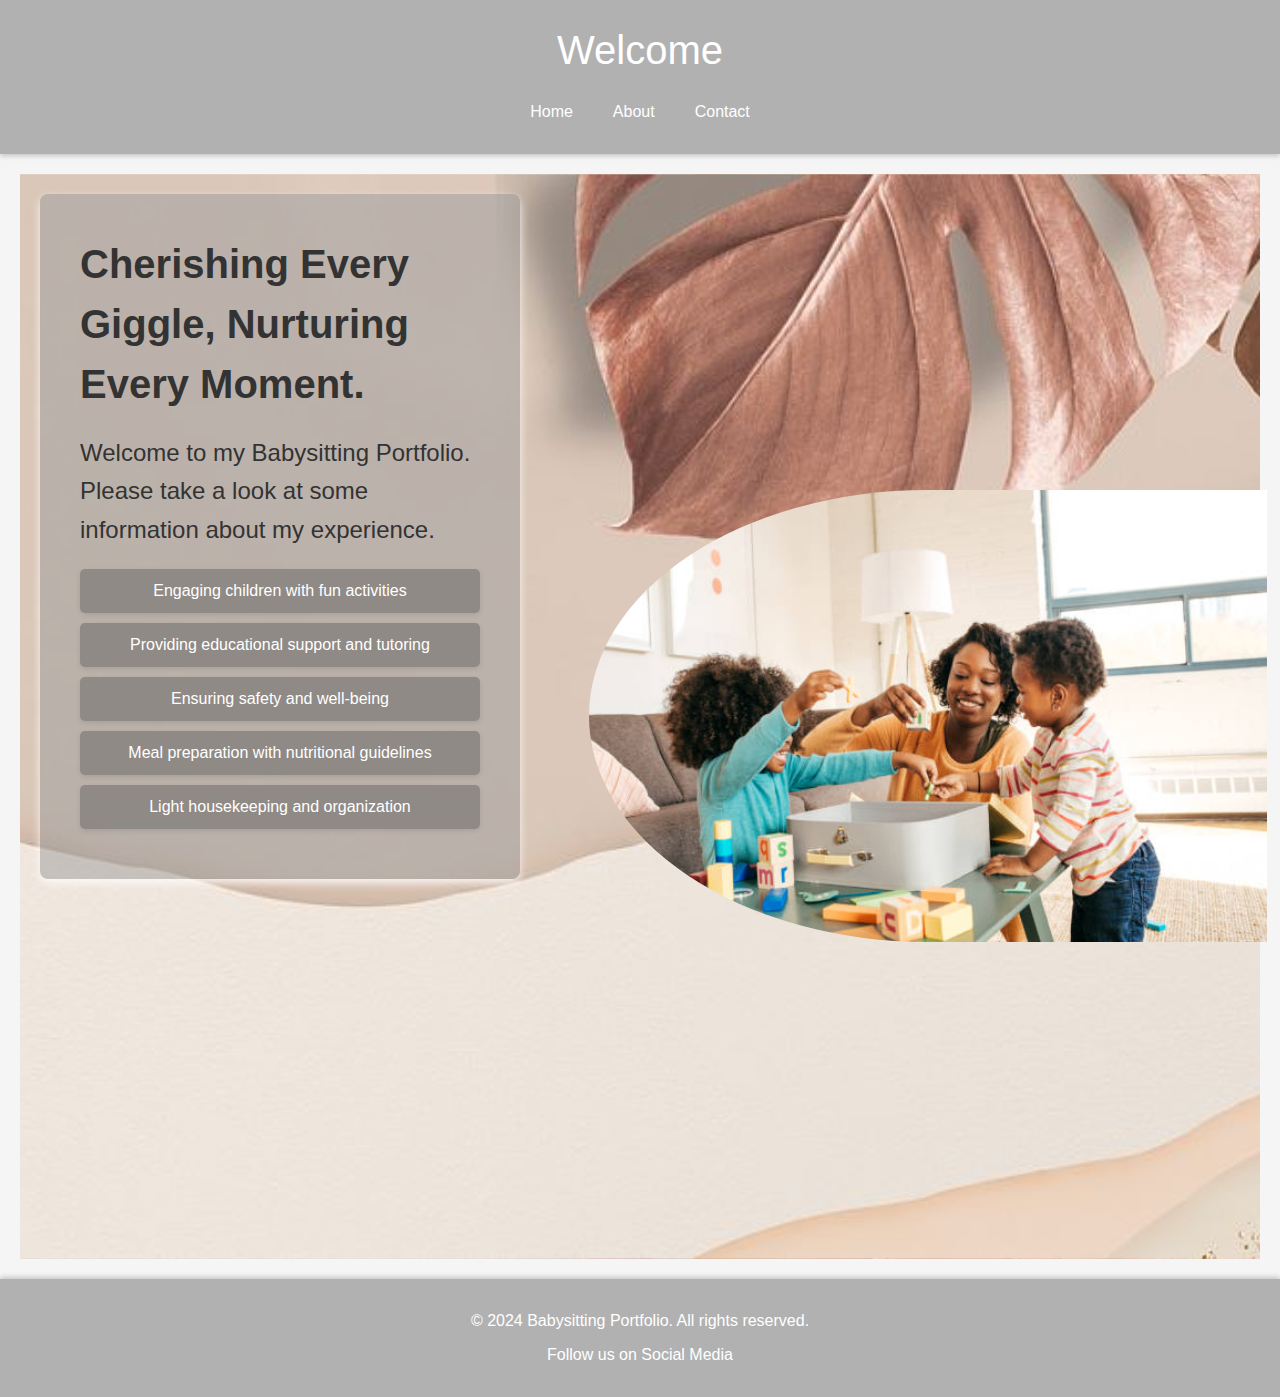
<file: index.html>
<!DOCTYPE html>
<html lang="en">
<head>
    <meta charset="UTF-8">
    <meta name="viewport" content="width=device-width, initial-scale=1">
    <title>Babysitting Portfolio - Home</title>
    <link rel="stylesheet" href="styles.css">
</head>
<body>
    <header>
        <h1>Welcome</h1>
        <nav>
            <ul>
                <li><a href="index.html">Home</a></li>
                <li><a href="about.html">About</a></li>
                <li><a href="contact.html">Contact</a></li>
            </ul>
        </nav>
    </header>
    <main>
        <div class="image-container">
            <img src="images/playing-with-kids.jpg" alt="Nanny and Child" class="semi-circle-image">
        </div>
        <div class="full-width-image">
            <section class="modern-section">
                <h2>Cherishing Every Giggle, Nurturing Every Moment.</h2>
                <p>Welcome to my Babysitting Portfolio. Please take a look at some information about my experience.</p>
                <ul class="modern-list">
                    <li>Engaging children with fun activities</li>
                    <li>Providing educational support and tutoring</li>
                    <li>Ensuring safety and well-being</li>
                    <li>Meal preparation with nutritional guidelines</li>
                    <li>Light housekeeping and organization</li>
                </ul>                     
            </section>        
        </div>
    </main>
    <footer>
        <div class="container">
            <p>&copy; 2024 Babysitting Portfolio. All rights reserved.</p>
            <p>Follow us on <a href="#">Social Media</a></p>
        </div>
    </footer>
    <script src="main.js"></script>
</body>
</html>
</file>
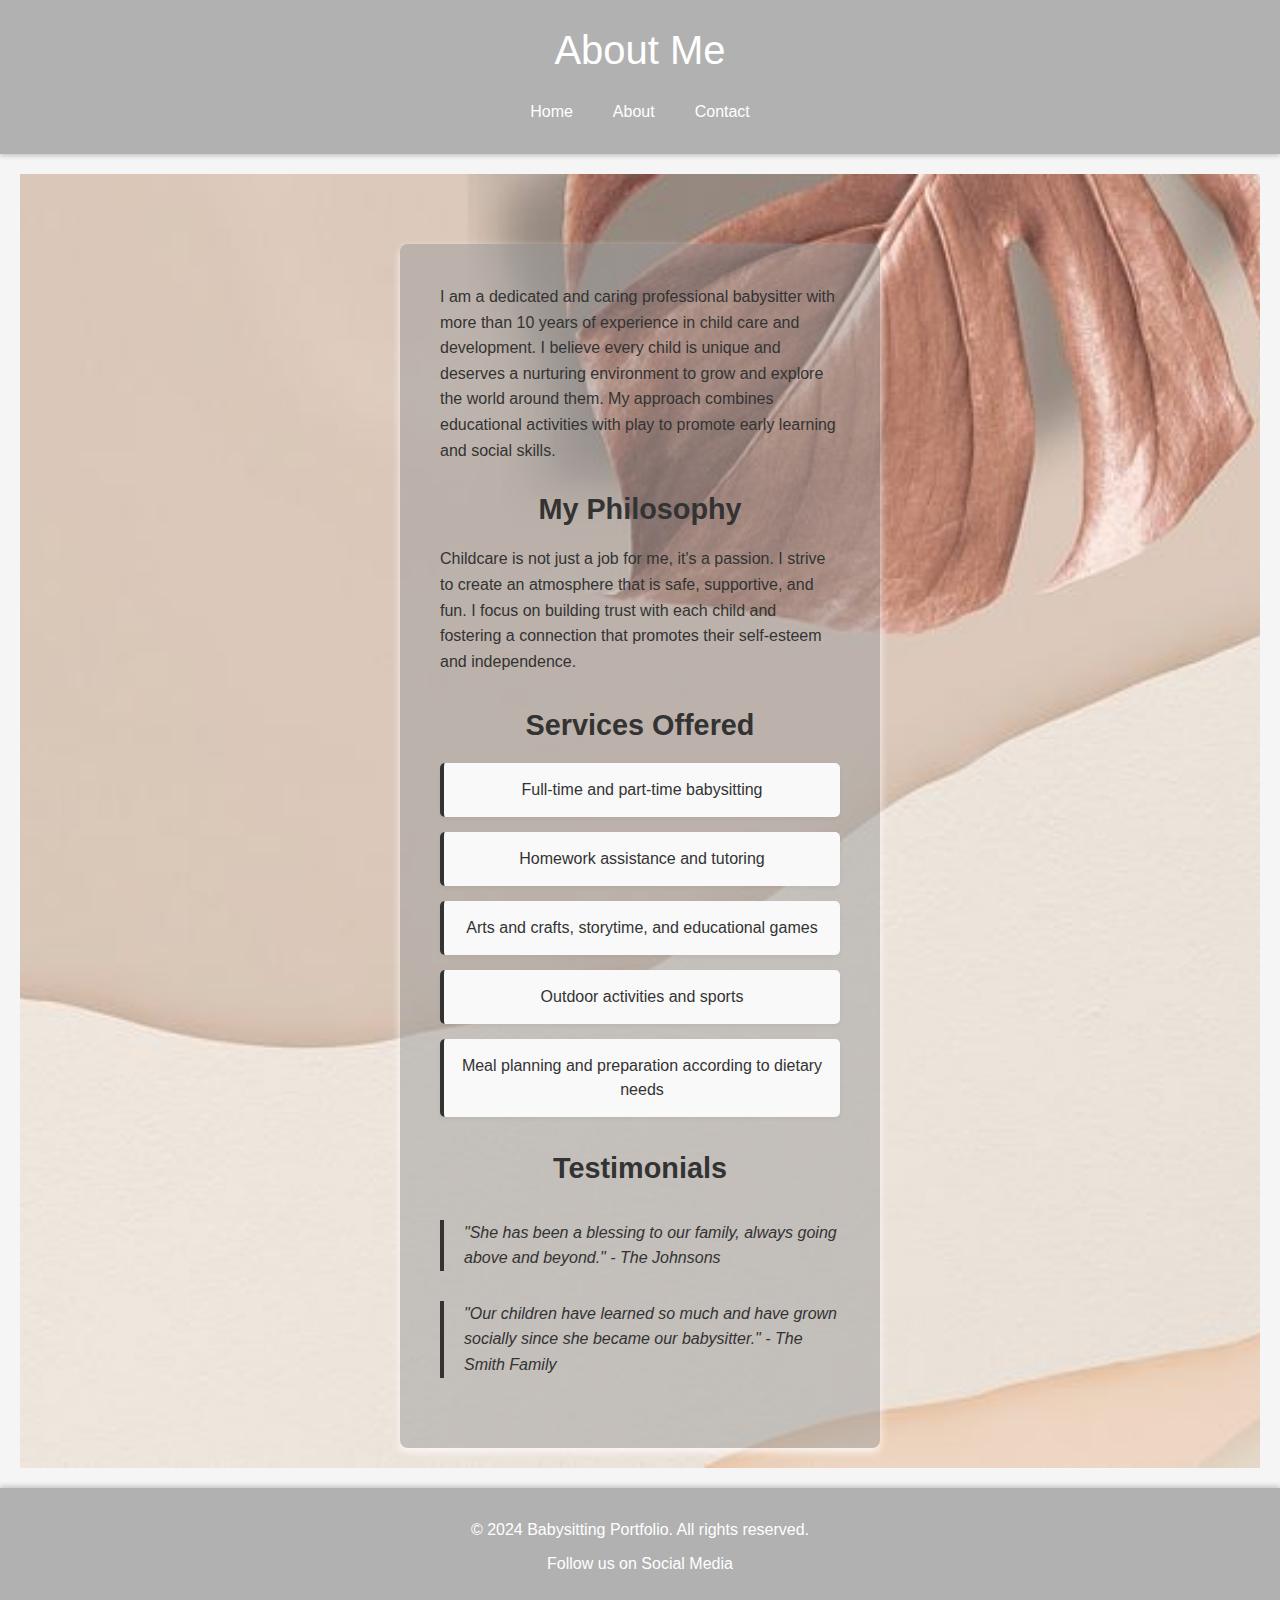
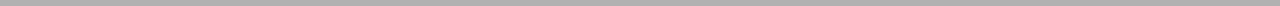
<file: about.html>
<!DOCTYPE html>
<html lang="en">
<head>
    <meta charset="UTF-8">
    <meta name="viewport" content="width=device-width, initial-scale=1.0">
    <title>Babysitting Portfolio - About</title>
    <link rel="stylesheet" href="styles.css">
</head>
<body>
    <header>
        <h1>About Me</h1>
        <nav>
            <ul>
                <li><a href="index.html">Home</a></li>
                <li><a href="about.html" class="active">About</a></li>
                <li><a href="contact.html">Contact</a></li>
            </ul>
        </nav>
    </header>
    <main>
        <div class="full-width-image">
            <section class="modern-section-about">
                <p>I am a dedicated and caring professional babysitter with more than 10 years of experience in child care and development. I believe every child is unique and deserves a nurturing environment to grow and explore the world around them. My approach combines educational activities with play to promote early learning and social skills.</p>
                
                <article>
                    <h3>My Philosophy</h3>
                    <p>Childcare is not just a job for me, it's a passion. I strive to create an atmosphere that is safe, supportive, and fun. I focus on building trust with each child and fostering a connection that promotes their self-esteem and independence.</p>
                </article>
            
                <article>
                    <h3>Services Offered</h3>
                    <ul>
                        <li>Full-time and part-time babysitting</li>
                        <li>Homework assistance and tutoring</li>
                        <li>Arts and crafts, storytime, and educational games</li>
                        <li>Outdoor activities and sports</li>
                        <li>Meal planning and preparation according to dietary needs</li>
                    </ul>
                </article>
            
                <aside>
                    <h3>Testimonials</h3>
                    <blockquote>
                        <p>"She has been a blessing to our family, always going above and beyond." - The Johnsons</p>
                    </blockquote>
                    <blockquote>
                        <p>"Our children have learned so much and have grown socially since she became our babysitter." - The Smith Family</p>
                    </blockquote>
                </aside>
            </section>
                  
        </div>
    </main>
    <footer>
        <div class="container">
            <p>&copy; 2024 Babysitting Portfolio. All rights reserved.</p>
            <p>Follow us on <a href="#">Social Media</a></p>
        </div>
    </footer>
</body>
</html>
</file>
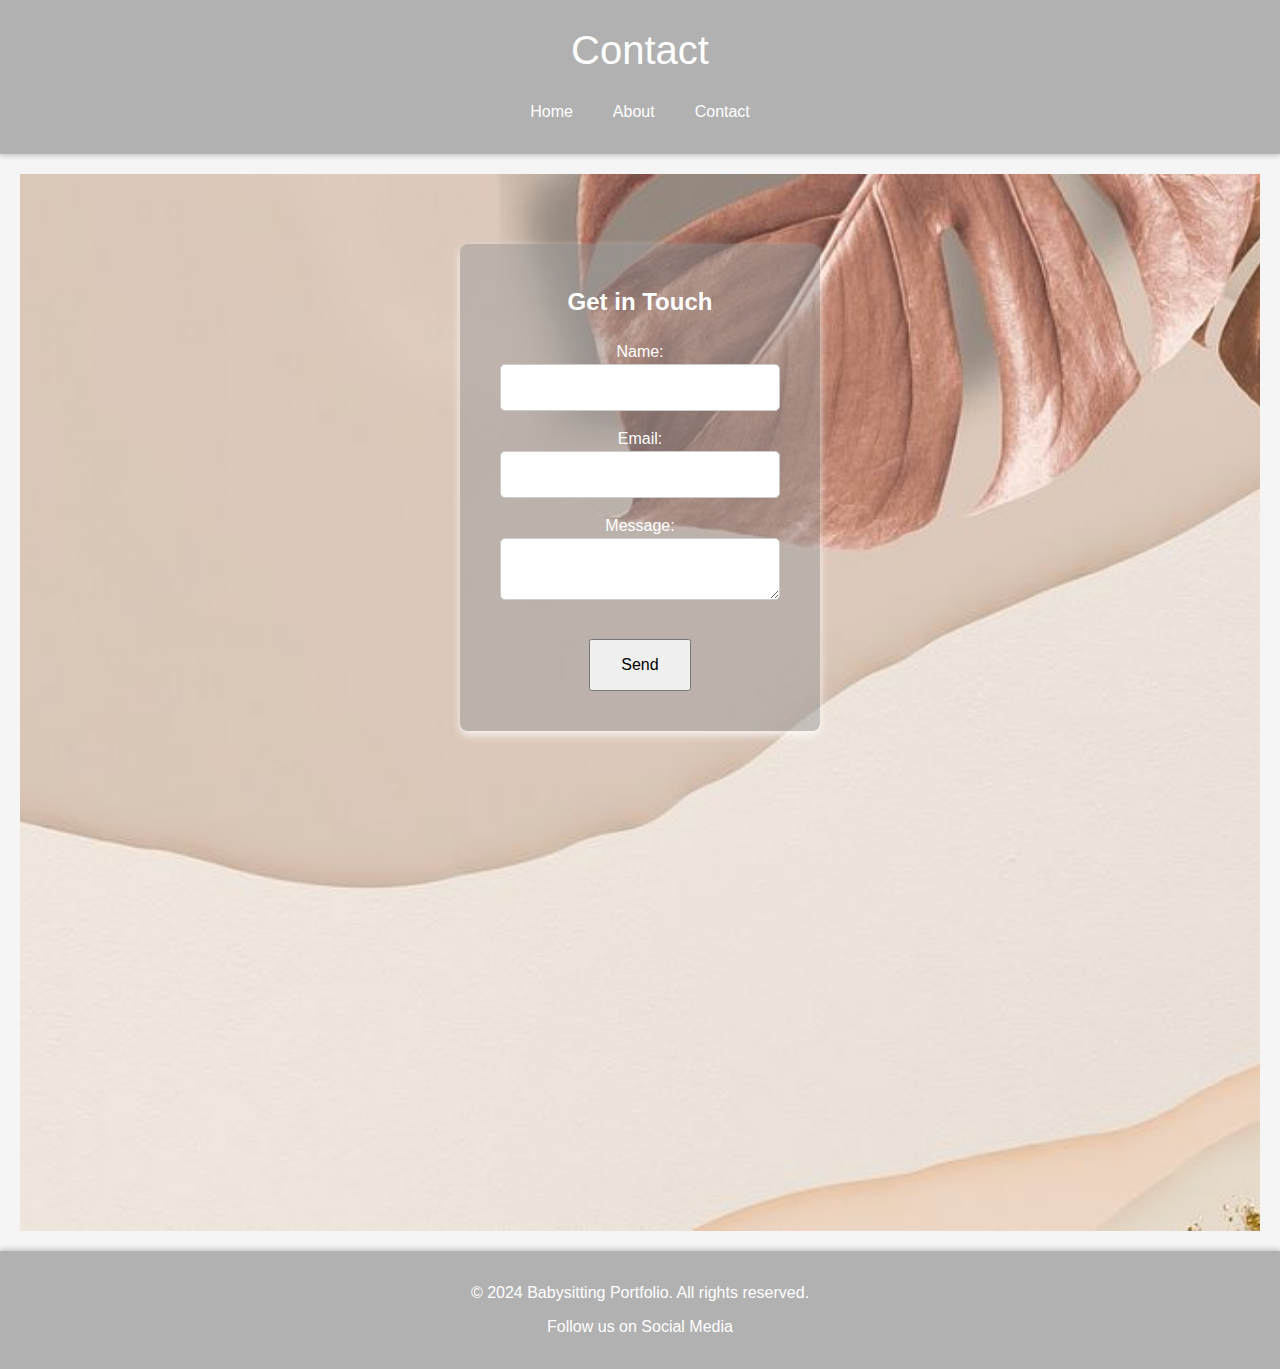
<file: contact.html>
<!DOCTYPE html>
<html lang="en">
<head>
    <meta charset="UTF-8">
    <meta name="viewport" content="width=device-width, initial-scale=1.0">
    <title>Babysitting Portfolio - Contact</title>
    <link rel="stylesheet" href="styles.css">
</head>
<body>
    <header>
        <h1>Contact</h1>
        <nav>
            <ul>
                <li><a href="index.html">Home</a></li>
                <li><a href="about.html">About</a></li>
                <li><a href="contact.html" class="active">Contact</a></li>
            </ul>
        </nav>
    </header>
    <main>
        <div class="full-width-image">
            <section class="modern-section-contact">
                <h2>Get in Touch</h2>
                <form>
                    <div class="form-group">
                        <label for="name">Name:</label>
                        <input type="text" id="name" name="name" required>
                    </div>
                    
                    <div class="form-group">
                        <label for="email">Email:</label>
                        <input type="email" id="email" name="email" required>
                    </div>
                    
                    <div class="form-group">
                        <label for="message">Message:</label>
                        <textarea id="message" name="message" required></textarea>
                    </div>
                    
                    <div class="form-group">
                        <button type="submit" class="submit-button">Send</button>
                    </div>
                </form>
            </section>
        </div>
    </main>
    <footer>
        <div class="container">
            <p>&copy; 2024 Babysitting Portfolio. All rights reserved.</p>
            <p>Follow us on <a href="#">Social Media</a></p>
        </div>
    </footer>
</body>
</html>
</file>
<file: styles.css>
* {
    margin: 0;
    padding: 0;
    box-sizing: border-box;
}

body {
    font-family: Arial, sans-serif;
    font-size: 16px;
    line-height: 1.5;
    color: #333;
    background-color: #f5f5f5;
    margin: 0;
    padding: 0;
}

header {
    background-color: hsla(0, 0%, 33%, 0.424); /* Dark background for contrast */
    color: #fff; /* White text for readability */
    padding: 20px 0; /* Uniform padding */
    box-shadow: 0 2px 5px rgba(0, 0, 0, 0.2); /* Subtle shadow for depth */
}

header h1 {
    text-align: center;
    font-size: 2.5rem; /* Larger font size for the title */
    font-weight: lighter; /* Lighter font weight for a modern look */
    margin-bottom: 10px; /* Space below the header title */
}

nav {
    background-color: transparent; /* Transparent background for the nav to blend with the header */
    padding: 0;
}

nav ul {
    list-style: none;
    padding: 0;
    margin: 0; /* Remove default margin */
    display: flex; /* Use flexbox for horizontal alignment */
    justify-content: center; /* Center items horizontally */
}

nav ul li {
    padding: 10px 20px;
}

nav ul li a {
    color: #fff; /* Maintain white color for links */
    text-decoration: none;
    transition: color 0.3s ease; /* Transition for hover effect */
}

nav ul li a:hover, nav ul li a:focus {
    color: #e6e6e6; /* Lighter color on hover/focus */
    text-decoration: underline; /* No underline on hover/focus */
}

main {
    padding: 20px;
    margin-bottom: 0;
}

main h2 {
    margin-bottom: 20px;
}

.full-width-image {
    background-image: url('images/background.jpg');
    background-size: cover;
    background-position: center;
    position: relative;
    width: 100%;
    height: 50%; /* Adjust this height to your preference */
    display: flex;
    justify-content: center;
    align-items: center;
    color: #fff; /* Ensures text color is white for better readability */
    text-align: center;
    padding: 20px;
}

.full-width-image section {
    max-width: 40%; /* Adjust this value as necessary */
    background-color: rgba(155, 155, 155, 0.5); /* Semi-transparent background for readability */
    border-radius: 8px;
}

.modern-section {
    max-width: 800px; /* Set a maximum width for the content */
    margin-right: auto; /* Push the section to the left by automatically adjusting the right margin */
    margin-bottom: 30%;
    padding: 40px; /* Add some padding */
    background: rgba(255, 255, 255, 0.835); /* Slightly transparent background for a modern feel */
    border-radius: 15px; /* Rounded corners */
    box-shadow: 0 4px 8px rgba(255, 252, 252, 0.866); /* Subtle shadow for depth */
}

.modern-section h2 {
    font-family: 'Helvetica Neue', sans-serif; /* Modern font */
    font-size: 2.5rem; /* Larger font size */
    color: #333; /* Dark grey color for better readability */
    margin-bottom: 20px; /* Add space below the heading */
    text-align: left; /* Center the text */
}

.modern-section p {
    font-family: 'Helvetica Neue', sans-serif; /* Consistent font with the heading */
    font-size: 1rem; /* Comfortable reading size */
    color: #333; /* Slightly lighter text for the paragraph */
    line-height: 1.6; /* More line spacing for readability */
    text-align: left; /* Center the text */
    font-size: x-large;
}

.modern-section-about {
    max-width: 800px;
    margin: 50px auto; /* Add more vertical margin for better spacing */
    padding: 40px;
    margin-bottom: 0%;
    background: #ffffff; /* Solid white to match the cards on the homepage */
    border-radius: 10px;
    box-shadow: 0 4px 8px rgba(255, 252, 252, 0.866); /* Subtle shadow for depth */
    font-family: 'Helvetica Neue', Arial, sans-serif;
    color: #333; /* Dark grey text for readability */
}

.modern-section-about h2 {
    font-size: 2.5rem;
    margin-bottom: 25px; /* More space below the heading */
    text-align: left; /* Align to the left to match the homepage style */
}

.modern-section-about p {
    font-size: 1rem;
    line-height: 1.6;
    margin-bottom: 25px; /* More space below paragraphs for an airy feel */
    text-align: left; /* Align to the left for consistency */
}

.modern-section-about article, .modern-section-about aside {
    margin-bottom: 30px; /* More space below articles for separation */
}

.modern-section-about h3 {
    font-size: 1.8rem;
    margin-bottom: 15px; /* Consistent spacing after subheadings */
    color: #333; /* Maintain the blue accent color for subheadings */
}

.modern-section-about ul {
    list-style-type: none; /* Maintain the clean look without bullets */
    padding: 0;
    margin-top: 0;
}

.modern-section-about ul li {
    background: #f9f9f9; /* Light grey background for list items */
    margin-bottom: 15px; /* Consistent spacing between list items */
    padding: 15px; /* Slightly larger padding for a better look */
    border-left: 4px solid #333; /* Blue accent on the left */
    border-radius: 5px; /* Rounded corners for smoothness */
    box-shadow: 0 2px 4px rgba(0, 0, 0, 0.05); /* Light shadow for depth */
    transition: background-color 0.2s; /* Subtle transition for interaction */
    font-weight: normal; /* Match the font weight from the homepage */
}

.modern-section-about ul li:hover {
    background-color: #e6e6e6; /* A lighter grey on hover for interaction */
}

.modern-section-about blockquote {
    border-left: 4px solid #333;
    padding-left: 20px; /* Slightly more padding for emphasis */
    font-style: italic;
    margin: 30px 0; /* More space around blockquotes */
}

.modern-section-about blockquote p {
    color: #333; /* Dark text for contrast and readability */
}

.modern-section-contact {
    max-width: 800px; /* Set a maximum width for the content */
    margin: 50px auto; /* Add more vertical margin for better spacing */
    padding: 40px;
    margin-bottom: 40%;
    padding: 40px; /* Add some padding */
    background: rgba(255, 255, 255, 0.835); /* Slightly transparent background for a modern feel */
    border-radius: 10px; /* Rounded corners */
    box-shadow: 0 4px 8px rgba(255, 252, 252, 0.866); /* Subtle shadow for depth */
}

/* Additional styles for form elements */
.modern-section-contact form {
    width: 100%; /* Form takes full width of the section */
}

.modern-section-contact label {
    width: 100%; /* Labels take full width */
    margin-bottom: 0.5rem; /* Space below each label */
}

.modern-section-contact input[type="text"],
.modern-section-contact input[type="email"],
.modern-section-contact textarea {
    width: 100%; /* Inputs and textarea take full width */
    padding: 15px; /* Larger padding for input fields */
    margin-bottom: 1rem; /* Space below each input field */
    border: 1px solid #ccc; /* Subtle border for inputs */
    border-radius: 5px; /* Rounded corners for inputs */
}

.modern-section-contact button {
    padding: 15px 30px; /* Larger padding for the button */
    font-size: 1rem; /* Adjust font size for the button text */
    margin-top: 1rem; /* Space above the button */
    /* Other button styles to match your theme */
}

.image-container {
    width: calc(55%); /* Adjust the width as needed */
    height: auto; /* Adjust the height as needed */
    position: absolute; /* Position it over the parent element */
    right: 0;
    top: 53%; /* Align to the vertical middle */
    overflow: hidden; /* Hide the overflow to create the semi-circle effect */
    z-index: 10; /* Ensure it's above other elements, adjust number as needed */
    padding: 1%;
}

.semi-circle-image {
    width: 100%; /* Make image fill the container */
    height: auto; /* Keep image aspect ratio */
    border-top-left-radius: 100%; /* Semi-circle effect on the top left */
    border-bottom-left-radius: 100%; /* Semi-circle effect on the bottom left */
    object-fit: cover; /* Ensure the image covers the container without stretching */
    display: block; /* Remove default inline spacing */
}

.modern-list {
    list-style: none; /* Removes default list styling */
    padding: 0;
    margin-top: 20px; /* Adds some space above the list */
}

.modern-list li {
    background: hsla(0, 0%, 33%, 0.424); /* Light background for each list item */
    margin-bottom: 10px; /* Adds space between list items */
    padding: 10px 15px; /* Adds padding inside each list item */
    border-radius: 5px; /* Rounds the corners of list items */
    box-shadow: 0 2px 5px rgba(0, 0, 0, 0.1); /* Subtle shadow for depth */
    transition: all 0.3s ease; /* Smooth transition for hover effects */
}

.modern-list li:hover {
    background: hsla(0, 0%, 13%, 0.424); /* Slightly darker background on hover */
    transform: translateX(10px); /* Slight right movement on hover */
}

footer {
    background-color:  hsla(0, 0%, 33%, 0.424); /* Same background as the header for consistency */
    color: white;
    text-align: center;
    padding: 20px 0;
    box-shadow: 0 -2px 5px rgba(0, 0, 0, 0.2); /* Shadow at the top for depth */
}

footer p {
    margin: 10px 0; /* More space around text */
    font-size: 1rem; /* Standard font size */
}

footer a {
    color: #fff; /* White color for links for readability */
    text-decoration: none;
    transition: color 0.3s ease; /* Transition for hover effect */
}

footer a:hover, footer a:focus {
    color: #e6e6e6; /* Lighter color on hover/focus */
    text-decoration: underline; /* Underline on hover/focus for distinction */
}

.container {
    width: 80%;
    max-width: 1140px; /* Max width to prevent the footer from stretching too far on large screens */
    margin: 0 auto; /* Centers the container */
}

@media (max-width: 768px) {
    header h1 {
        font-size: 2rem; /* Smaller font size for the title on smaller screens */
    }
    
    nav ul {
        flex-direction: column; /* Stack nav items vertically on smaller screens */
        padding: 0;
    }

    nav ul li {
        padding: 5px 10px; /* Adjust padding for smaller screens */
    }

    .modern-section, .modern-section-about, .modern-section-contact {
        padding: 20px; /* Less padding for smaller screens */
        margin: 20px auto; /* Adjust margin for smaller screens */
        max-width: 90%; /* Increase width to use more of the screen */
    }

    .full-width-image {
        height: auto; /* Adjust height for smaller screens */
    }

    .full-width-image section, .image-container {
        max-width: 100%; /* Use full width for embedded sections/images */
        padding: 10px; /* Adjust padding */
    }

    .modern-section-about ul li, .modern-list li {
        padding: 10px; /* Adjust padding for list items */
        margin-bottom: 10px; /* Adjust spacing between list items */
    }

    .semi-circle-image, .image-container {
        width: 100%; /* Adjust image container to span full width */
        top: auto; /* Adjust positioning */
        position: relative; /* Change position to flow with the document */
    }

    footer {
        padding: 10px 0; /* Adjust footer padding */
    }
}
</file>
